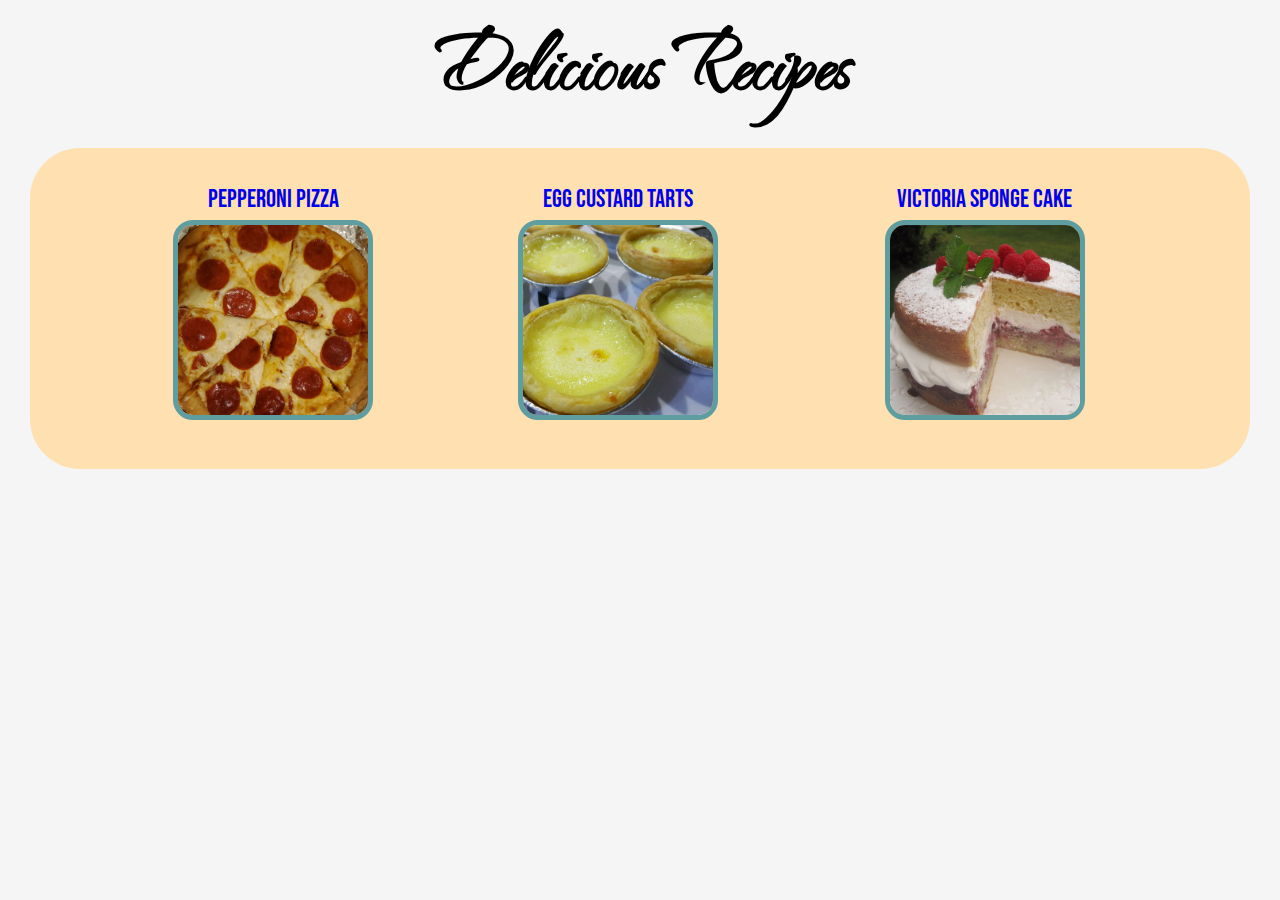
<file: index.html>
<!DOCTYPE html>
<html lang="en">
<head>
  <meta charset="UTF-8">
  <meta http-equiv="X-UA-Compatible" content="IE=edge">
  <meta name="viewport" content="width=device-width, initial-scale=1.0">
  <link rel="stylesheet" href="style.css" />
  <title>Delicious Recipes</title>
</head>
<body>

  <h1 class="index-h1">Delicious Recipes</h1>

  <main>
    
    <div class="recipe-gallery">
      <ul>
        <li><a href="recipes/pizza.html">Pepperoni Pizza<img src="images/pepperoni-pizza.jpg" alt="pepperoni pizza"></a></li>
        <li><a href="recipes/egg_custard.html">Egg Custard Tarts<img src="images/egg_custard_tart.jpg" alt="egg custard tarts"></a></li>
        <li><a href="recipes/victoria_sponge.html">Victoria Sponge Cake<img src="images/victoria_sponge1.jpg" alt="victoria sponge cake"></a></li>
      </ul>
    </div>

  </main> 
  
</body>
</html>
</file>
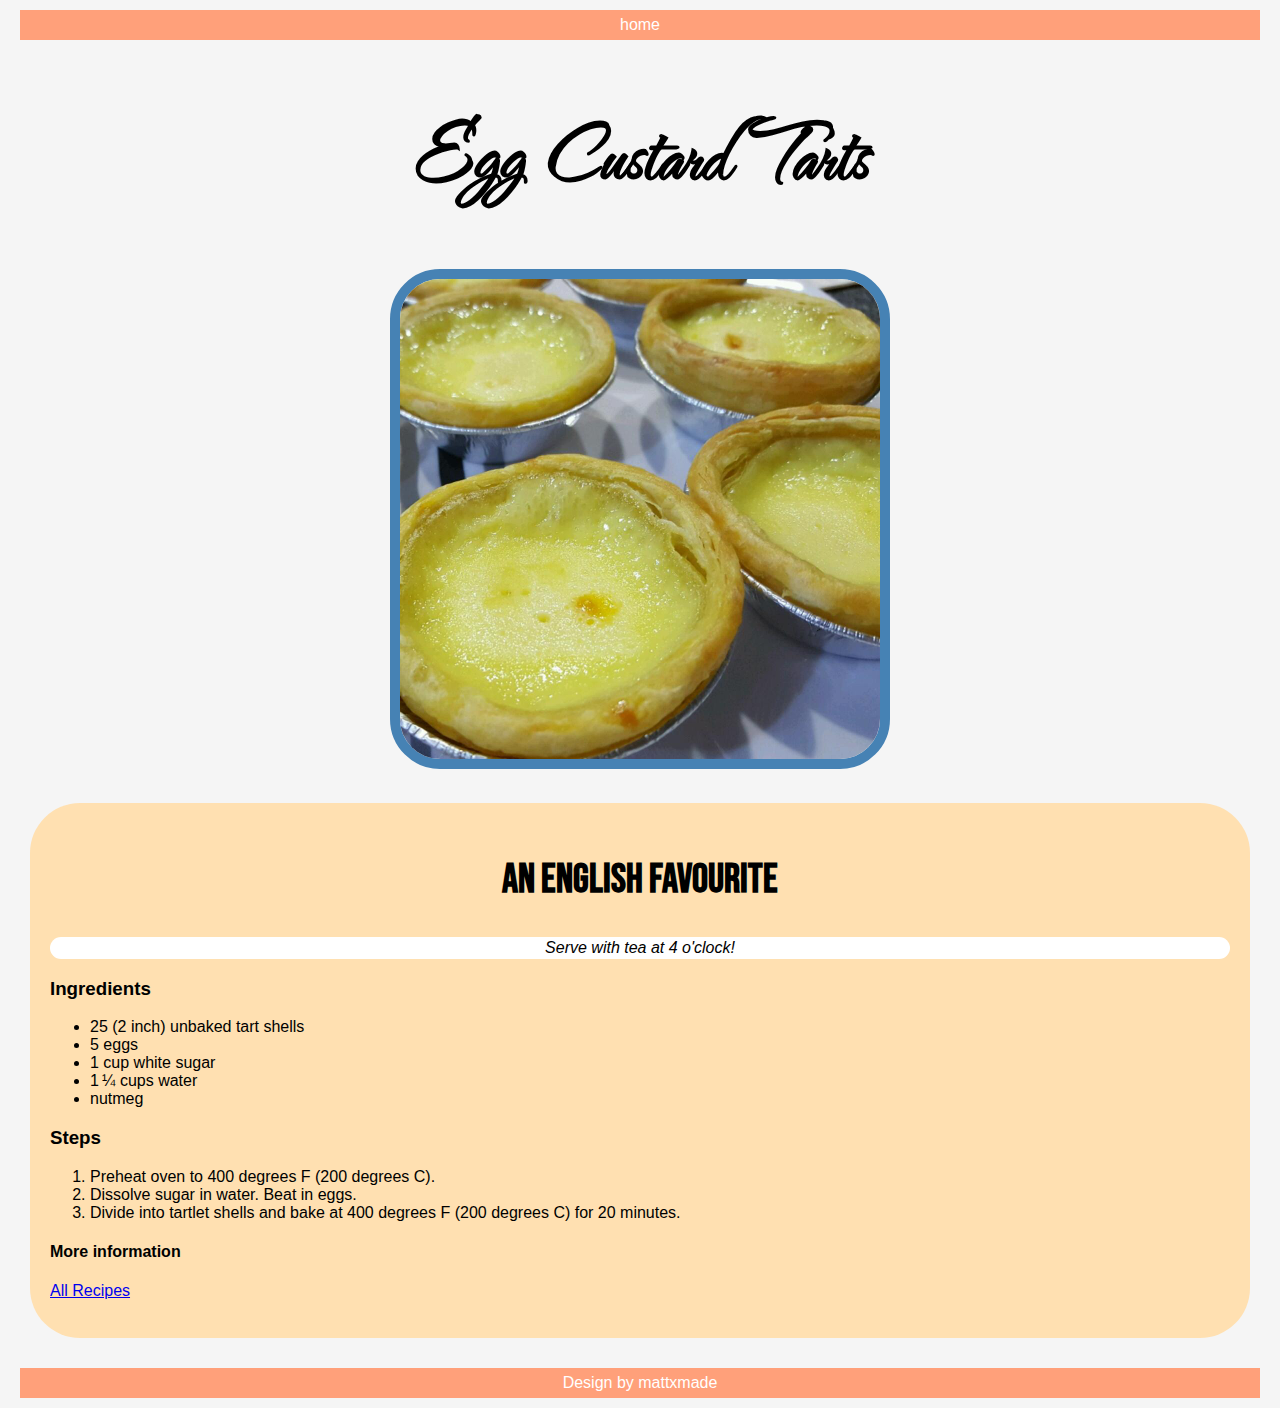
<file: recipes/egg_custard.html>
<!DOCTYPE html>
<html lang="en">
<head>
  <meta charset="UTF-8">
  <meta http-equiv="X-UA-Compatible" content="IE=edge">
  <meta name="viewport" content="width=device-width, initial-scale=1.0">
  <link rel="stylesheet" href="../style.css"/>
  <title>Egg Custard Tarts</title>
</head>

<body>

  <nav>
    <a href="../index.html">home</a>
    <br>
  </nav>

  <div>
    <div class="info-card">
      <h1>Egg Custard Tarts</h1>
      <img class="recipe-image" src="../images/egg_custard_tart.jpg" alt="egg custard tarts">
    </div>

    <main>
      <h2>An English favourite</h3>
      <p>
        <em>Serve with tea at
        4 o'clock!</em>
      </p>
      <a class ="snaps" href="#ingredients"><h3 id="ingredients">Ingredients</h3></a>
      <ul>
        <li>25 (2 inch) unbaked tart shells</li>
        <li>5 eggs</li>
        <li>1 cup white sugar</li>
        <li>1 ¼ cups water</li>
        <li>nutmeg</li>
      </ul>
      <a class ="snaps" href="#steps"><h3 id="steps">Steps</h3></a>
      <ol>
        <li>Preheat oven to 400 degrees F
          (200 degrees C).</li>
        <li>Dissolve sugar in water. Beat in eggs.</li>
        <li>Divide into tartlet shells and bake at
          400 degrees F (200 degrees C) for 20
          minutes.</li>
      </ol>
      <h4>More information</h4>
      <a href="../index.html">All Recipes</a>
      <br>
      <br>
    </main>
  </div>

  <footer>
    Design by mattxmade
  </footer>
</body>

</html>
</file>
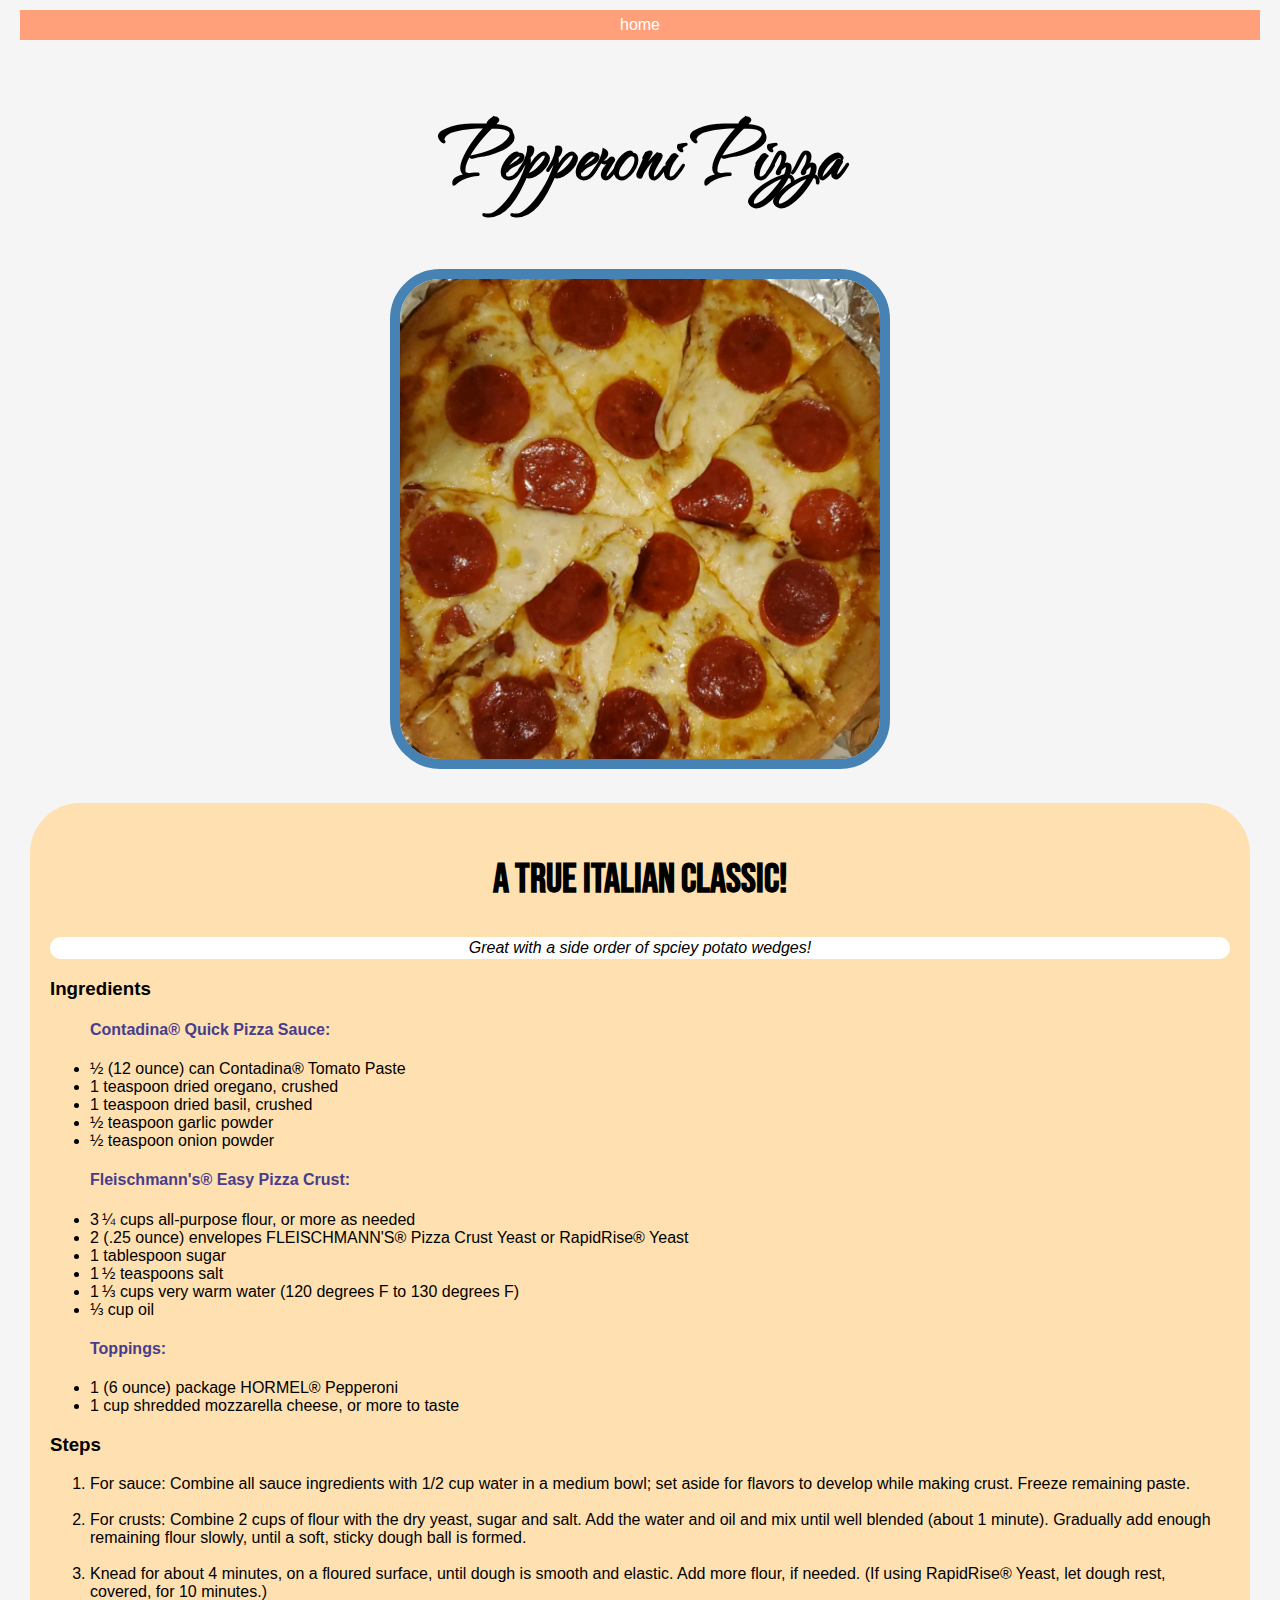
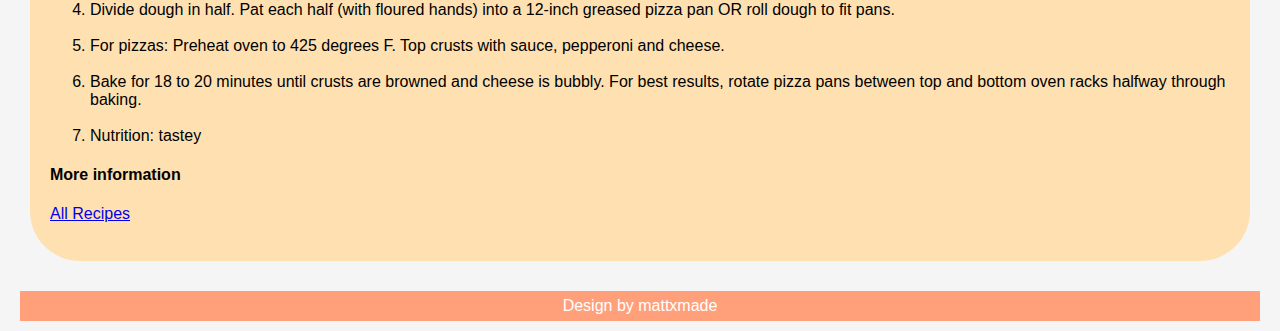
<file: recipes/pizza.html>
<!DOCTYPE html>
<html lang="en">
<head>
  <meta charset="UTF-8">
  <meta http-equiv="X-UA-Compatible" content="IE=edge">
  <meta name="viewport" content="width=device-width, initial-scale=1.0">
  <link rel="stylesheet" href="../style.css"/>
  <title>Pepperoni Pizza</title>
</head>

<body>

  <nav>
    <a href="../index.html">home</a>
    <br>
  </nav>

  <div>
    <div class="info-card">
      <h1>Pepperoni Pizza</h1>
        <img class="recipe-image" src="../images/pepperoni-pizza.jpg" alt="pepperoni pizza">
    </div>

    <main>
      <h2>A true Italian classic!</h3>
      <p>
        <em>Great with a side order of
        spciey potato wedges!</em>
      </p>

      <a class ="snaps" href="#ingredients"><h3 id="ingredients">Ingredients</h3></a>
      <ul>
        <h4>Contadina® Quick Pizza Sauce:</h4>
        <li>½ (12 ounce) can Contadina® Tomato Paste</li>
        <li>1 teaspoon dried oregano, crushed</li>
        <li>1 teaspoon dried basil, crushed</li>
        <li>½ teaspoon garlic powder</li>
        <li>½ teaspoon onion powder</li>
      </ul>

      <ul>
        <h4>Fleischmann's&reg; Easy Pizza Crust:</h4>
        <li>3 ¼ cups all-purpose flour, or more as needed</li>
        <li>2 (.25 ounce) envelopes FLEISCHMANN'S® Pizza Crust Yeast or RapidRise® Yeast</li>
        <li>1 tablespoon sugar</li>
        <li>1 ½ teaspoons salt</li>
        <li>1 ⅓ cups very warm water (120 degrees F to 130 degrees F)</li>
        <li>⅓ cup oil</li>
      </ul>

      <ul>
        <h4>Toppings:</h4>
        <li>1 (6 ounce) package HORMEL® Pepperoni</li>
        <li>1 cup shredded mozzarella cheese, or more to taste</li>
      </ul>

      <a class ="snaps" href="#steps"><h3 id="steps">Steps</h3></a>
      <ol>
        <li>For sauce: Combine all sauce ingredients with 1/2 cup water in a medium bowl; set
          aside for flavors to develop while making crust. Freeze remaining paste.
        </li>
        <br>
        <li>For crusts: Combine 2 cups of flour with the dry yeast, sugar and salt. Add the 
          water and oil and mix until well blended (about 1 minute). Gradually add enough
          remaining flour slowly, until a soft, sticky dough ball is formed.
        </li>
        <br>
        <li>Knead for about 4 minutes, on a floured surface, until dough is smooth and elastic.
          Add more flour, if needed. (If using RapidRise® Yeast, let dough rest, covered, for 10 minutes.)
        </li>

        <li>Divide dough in half. Pat each half (with floured hands) into a 12-inch greased pizza pan OR roll dough to fit pans.
        </li>
        <br>
        <li>For pizzas: Preheat oven to 425 degrees F. Top crusts with sauce, pepperoni and cheese.
        </li>
        <br>
        <li>Bake for 18 to 20 minutes until crusts are browned and cheese is bubbly. For best results,
          rotate pizza pans between top and bottom oven racks halfway through baking.
        </li>
        <br>
        <li>Nutrition: tastey</li>
      </ol>

      <h4>More information</h4>
      <a class="btn" href="../index.html">All Recipes</a>
      <br>
      <br>
    </main>
  </div>

  <footer>
    Design by mattxmade
  </footer>
</body>

</html>
</file>
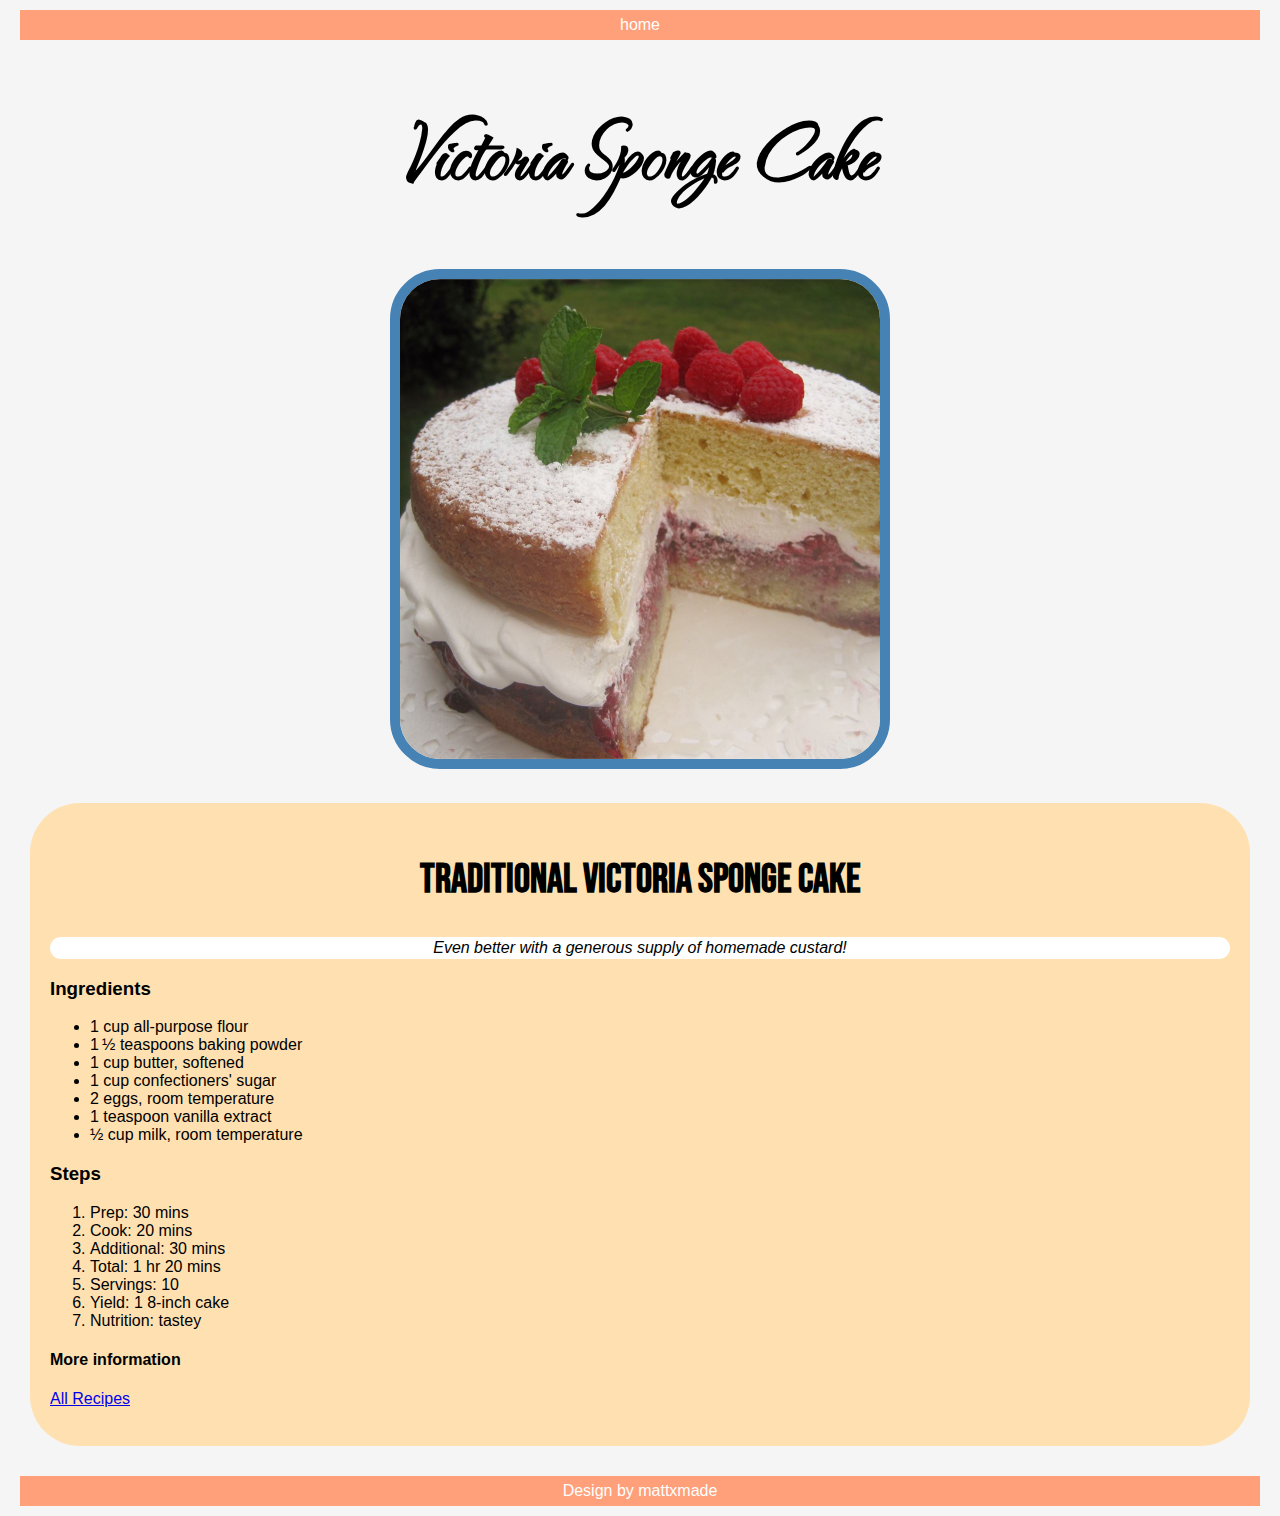
<file: recipes/victoria_sponge.html>
<!DOCTYPE html>
<html lang="en">
<head>
  <meta charset="UTF-8">
  <meta http-equiv="X-UA-Compatible" content="IE=edge">
  <meta name="viewport" content="width=device-width, initial-scale=1.0">
  <link rel="stylesheet" href="../style.css"/>
  <title>Victoria Sponge Cake</title>
</head>

<body>

  <nav>
    <a href="../index.html">home</a>
    <br>
  </nav>

  <div>
    <div class="info-card">
      <h1>Victoria Sponge Cake</h1>
      <img class="recipe-image" src="../images/victoria_sponge1.jpg" alt="victoria sponge cake">
    </div>

    <main>
      <h2>Traditional Victoria Sponge Cake</h3>
      <p>
        <em>Even better with a
        generous supply of homemade custard!</em>
      </p>
      <a class ="snaps" href="#ingredients"><h3 id="ingredients">Ingredients</h3></a>
      <ul>
        <li>1 cup all-purpose flour</li>
        <li>1 ½ teaspoons baking powder</li>
        <li>1 cup butter, softened</li>
        <li>1 cup confectioners' sugar</li>
        <li>2 eggs, room temperature</li>
        <li>1 teaspoon vanilla extract</li>
        <li>½ cup milk, room temperature</li>
      </ul>
      <a class ="snaps" href="#steps"><h3 id="steps">Steps</h3></a>
      <ol>
        <li>Prep: 30 mins</li>
        <li>Cook: 20 mins</li>
        <li>Additional: 30 mins</li>
        <li>Total: 1 hr 20 mins</li>
        <li>Servings: 10</li>
        <li>Yield: 1 8-inch cake</li>
        <li>Nutrition: tastey</li>
      </ol>
      <h4>More information</h4>
      <a href="../index.html">All Recipes</a>
      <br>
      <br>
    </main>
  </div>

    <footer>
      Design by mattxmade
    </footer>
</body>

</html>
</file>
<file: style.css>
/* Descendant Combinators : 9 */
/* Group Selectors        : 2 */
/* Chain Selectors        : 0 */
/* Psuedo Classes         : 4 */

/*================
Fonts
==================*/
@font-face {
  font-family: 'The Nautigal';
  src: url(fonts/The_Nautigal/TheNautigal-Bold.ttf) format('truetype');
  font-weight: bold;
  src: url(fonts/The_Nautigal/TheNautigal-Regular.ttf) format('truetype');
  font-weight: normal;
}

@font-face {
  font-family: 'Bebas Neue';
  src: url(fonts/Bebas_Neue/BebasNeue-Regular.ttf) format('truetype');
  font-weight: normal;
}

/*================
Styling setup
==================*/
*, *::before, *::after {
  box-sizing: border-box;
  /* outline: 1px dashed red; */
}

html {
  font-size: 62.5%;
  font-family: -apple-system, BlinkMacSystemFont, 'Segoe UI', Roboto, Oxygen, Ubuntu, Cantarell, 'Open Sans', 'Helvetica Neue', sans-serif;
}

body {
  padding: 1rem;
  margin: 0 auto;
  max-width: calc(100vw - 2rem);
  min-height: 100vh;
  font-size: 1.6rem;      /* equal to 16px */
  background-color: whitesmoke;
}

/*================
Element tag styling
=================*/
h1 {
  text-align: center;
  font-family: 'The Nautigal', cursive;
  font-weight: bold;
  font-size: 9rem;
}

h2 {
  text-align: center;
  font-family: 'Bebas Neue', cursive;
  font-size: 4rem;
}

p {
  margin-top: 3rem;
  padding: 0.6rem;
}

/*================
Index page styling
==================*/
.index-h1 {
  margin: 0;
}

.recipe-gallery ul {
  list-style: none;
  text-align: center;
  padding: 0;
}

.recipe-gallery li {
  display: inline-block;
}

.recipe-gallery a {
  font-family: 'Bebas Neue', cursive;
  font-weight: normal;
  font-size: 2.5rem;
}

.recipe-gallery img {
  width: 20rem;
  height: auto;
  border-radius: 10%;
  display: inline-block;
  margin: 0.5rem 2%;
  border: 0.5rem solid cadetblue;
}

/*=======================
Recipe page nav / footer
=========================*/
nav, 
footer {
  height: 3rem;
  line-height: 3rem;
  background-color: lightsalmon;
  text-align: center;
  color: white;
}

nav {
  position: sticky;
  top: 0;
}

nav a {
  text-decoration: none;
  color: white;
}

nav a:hover {
  color: black;
}

/*=======================
Recipe main content
=========================*/
main {
  margin: 3rem 1rem;
  padding: 2rem;
  border-radius: 5rem;
  overflow: scroll;
  overflow-x: hidden;
  overflow-y: hidden;
  background-color: rgb(255, 224, 177);
}

main p {
  width: inherit;
  text-align: center;
  margin: 0;
  padding: 0.2rem;
  background-color: white;
  border-radius: 5rem;
}

main ul h4 {
  color: darkslateblue;
}

main ul a {
  text-decoration: none;
}

/*================
Recipe page styles
==================*/
.info-card {
  text-align: center;
}

.recipe-image {
  height: auto;
  width: calc(100vw - 4rem);
  max-width: 50rem;
  border: 1rem solid steelblue;
  border-radius: 10%;
}

/*================
Snap to section
==================*/
.snaps {
  color: black;
  text-decoration: none;
  width: fit-content;
  display: block;               /* anchor link only, not whole block : https://stackoverflow.com/a/28864058 */
}

.snaps:hover {
  color:goldenrod;
}

/*================
Recipe page footer
==================*/
.index-footer {
  margin-bottom: 1rem;
  position: fixed;
  bottom: 0;
}
</file>
